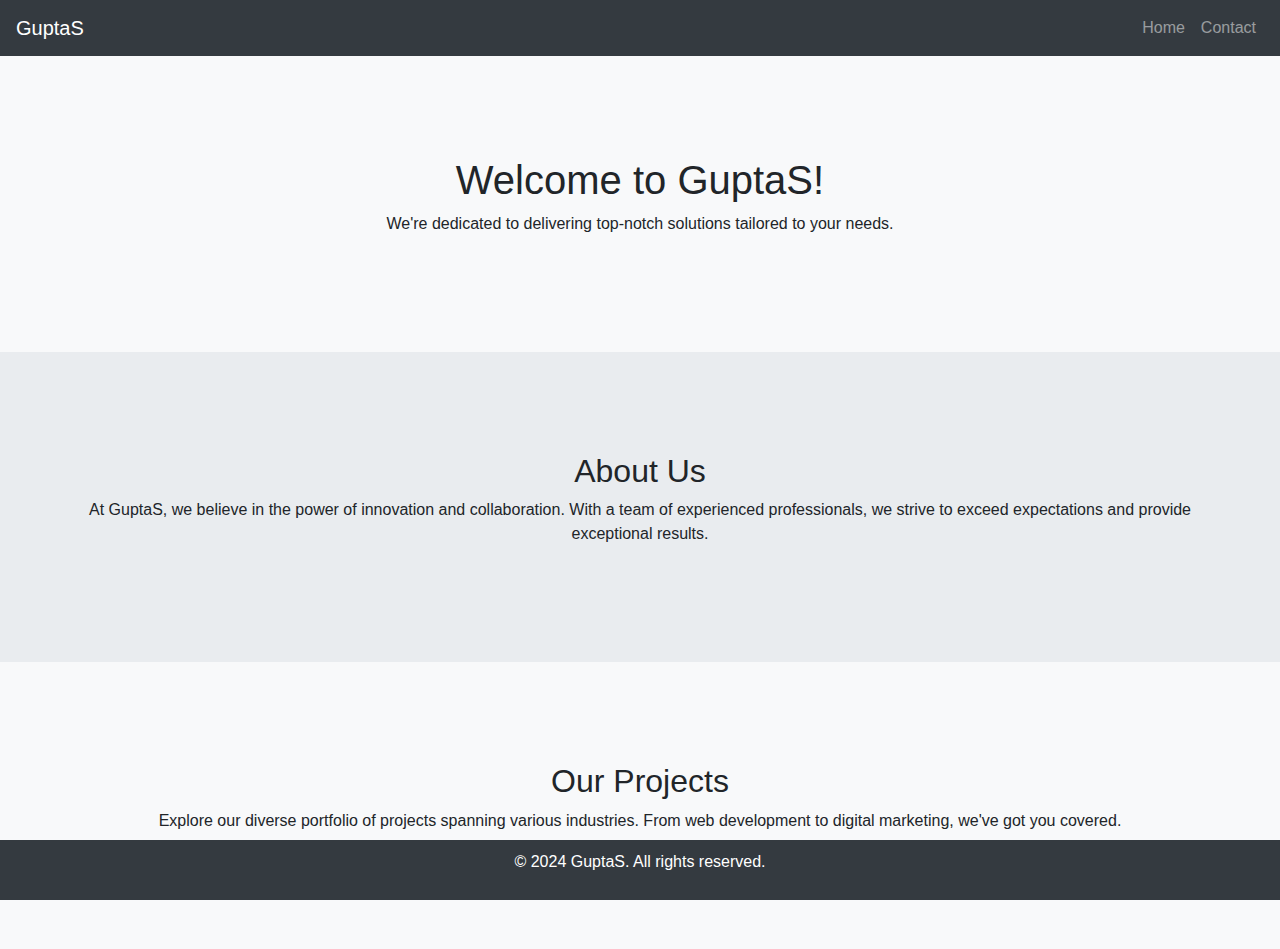
<file: index.html>
<!DOCTYPE html>
<html lang="en">

<head>
    <meta charset="UTF-8">
    <meta name="viewport" content="width=device-width, initial-scale=1.0">
    <title>Home | GuptaS</title>
    <!-- Bootstrap CSS -->
    <link href="https://stackpath.bootstrapcdn.com/bootstrap/4.5.2/css/bootstrap.min.css" rel="stylesheet">
    <!-- Custom CSS -->
    <link href="styles.css" rel="stylesheet">
</head>

<body>
    <!-- Navbar -->
    <nav class="navbar navbar-expand-lg navbar-dark bg-dark">
        <a class="navbar-brand" href="#">GuptaS</a>
        <button class="navbar-toggler" type="button" data-toggle="collapse" data-target="#navbarNav"
            aria-controls="navbarNav" aria-expanded="false" aria-label="Toggle navigation">
            <span class="navbar-toggler-icon"></span>
        </button>
        <div class="collapse navbar-collapse" id="navbarNav">
            <ul class="navbar-nav ml-auto">
                <li class="nav-item">
                    <a class="nav-link" href="#">Home</a>
                </li>
                <li class="nav-item">
                    <a class="nav-link" href="contact.html">Contact</a>
                </li>
            </ul>
        </div>
    </nav>

    <!-- Hero Section -->
    <section class="hero">
        <div class="container">
            <h1>Welcome to GuptaS!</h1>
            <p>We're dedicated to delivering top-notch solutions tailored to your needs.</p>
        </div>
    </section>

    <!-- About Section -->
    <section class="about">
        <div class="container">
            <h2>About Us</h2>
            <p>At GuptaS, we believe in the power of innovation and collaboration. With a team of experienced professionals, we strive to exceed expectations and provide exceptional results.</p>
        </div>
    </section>

    <!-- Project Section -->
    <section class="project">
        <div class="container">
            <h2>Our Projects</h2>
            <p>Explore our diverse portfolio of projects spanning various industries. From web development to digital marketing, we've got you covered.</p>
        </div>
    </section>

    <!-- Footer Section -->
    <footer class="footer">
        <div class="container">
            <p>&copy; 2024 GuptaS. All rights reserved.</p>
        </div>
    </footer>

    <!-- Bootstrap JS -->
    <script src="https://code.jquery.com/jquery-3.5.1.slim.min.js"></script>
    <script src="https://cdn.jsdelivr.net/npm/popper.js@1.16.1/dist/umd/popper.min.js"></script>
    <script src="https://stackpath.bootstrapcdn.com/bootstrap/4.5.2/js/bootstrap.min.js"></script>
</body>

</html>
</file>
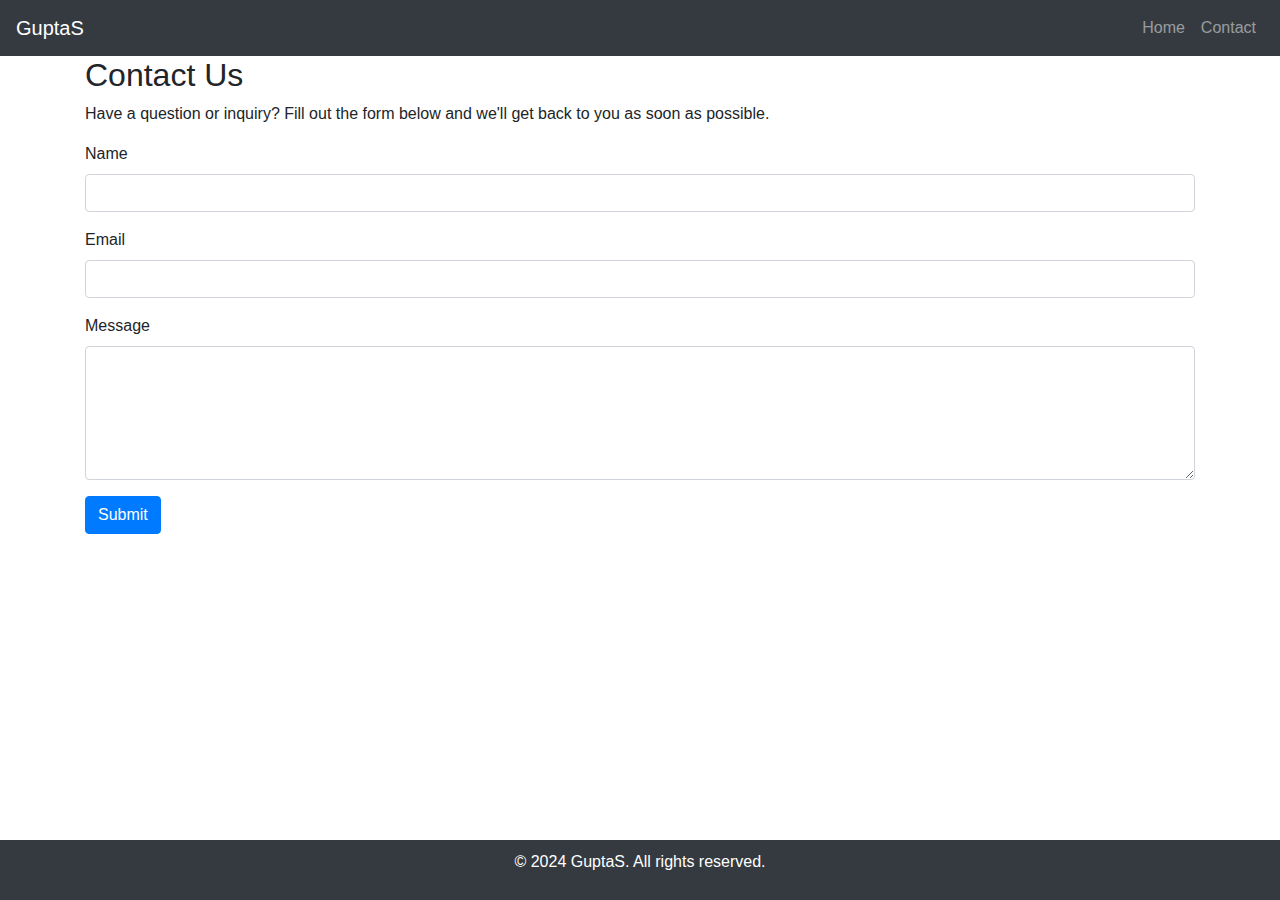
<file: contact.html>
<!DOCTYPE html>
<html lang="en">

<head>
    <meta charset="UTF-8">
    <meta name="viewport" content="width=device-width, initial-scale=1.0">
    <title>Contact Us | GuptaS</title>
    <!-- Bootstrap CSS -->
    <link href="https://stackpath.bootstrapcdn.com/bootstrap/4.5.2/css/bootstrap.min.css" rel="stylesheet">
    <!-- Custom CSS -->
    <link href="styles.css" rel="stylesheet">
</head>

<body>
    <!-- Navbar -->
    <nav class="navbar navbar-expand-lg navbar-dark bg-dark">
        <a class="navbar-brand" href="#">GuptaS</a>
        <button class="navbar-toggler" type="button" data-toggle="collapse" data-target="#navbarNav"
            aria-controls="navbarNav" aria-expanded="false" aria-label="Toggle navigation">
            <span class="navbar-toggler-icon"></span>
        </button>
        <div class="collapse navbar-collapse" id="navbarNav">
            <ul class="navbar-nav ml-auto">
                <li class="nav-item">
                    <a class="nav-link" href="index.html">Home</a>
                </li>
                <li class="nav-item">
                    <a class="nav-link" href="#">Contact</a>
                </li>
            </ul>
        </div>
    </nav>

    <!-- Contact Form -->
    <section class="contact-form">
        <div class="container">
            <h2>Contact Us</h2>
            <p>Have a question or inquiry? Fill out the form below and we'll get back to you as soon as possible.</p>
            <form action="https://formbold.com/s/3jyPD" method="POST">
                <div class="form-group">
                    <label for="name">Name</label>
                    <input type="text" class="form-control" id="name" name="name" required>
                </div>
                <div class="form-group">
                    <label for="email">Email</label>
                    <input type="email" class="form-control" id="email" name="email" required>
                </div>
                <div class="form-group">
                    <label for="message">Message</label>
                    <textarea class="form-control" id="message" name="message" rows="5" required></textarea>
                </div>
                <button type="submit" class="btn btn-primary">Submit</button>
            </form>
        </div>
    </section>

    <!-- Footer Section -->
    <footer class="footer">
        <div class="container">
            <p>&copy; 2024 GuptaS. All rights reserved.</p>
        </div>
    </footer>

    <!-- Bootstrap JS -->
    <script src="https://code.jquery.com/jquery-3.5.1.slim.min.js"></script>
    <script src="https://cdn.jsdelivr.net/npm/popper.js@1.16.1/dist/umd/popper.min.js"></script>
    <script src="https://stackpath.bootstrapcdn.com/bootstrap/4.5.2/js/bootstrap.min.js"></script>
</body>

</html>
</file>
<file: styles.css>
/* Custom CSS styles */
.hero {
    background-color: #f8f9fa;
    padding: 100px 0;
    text-align: center;
}

.about {
    background-color: #e9ecef;
    padding: 100px 0;
    text-align: center;
}

.project {
    background-color: #f8f9fa;
    padding: 100px 0;
    text-align: center;
}

.footer {
    position: fixed;
    padding: 10px;
    left: 0;
    bottom: 0;
    width: 100%;
    background-color: #343a40;
    color: white;
    text-align: center;
  }
</file>
